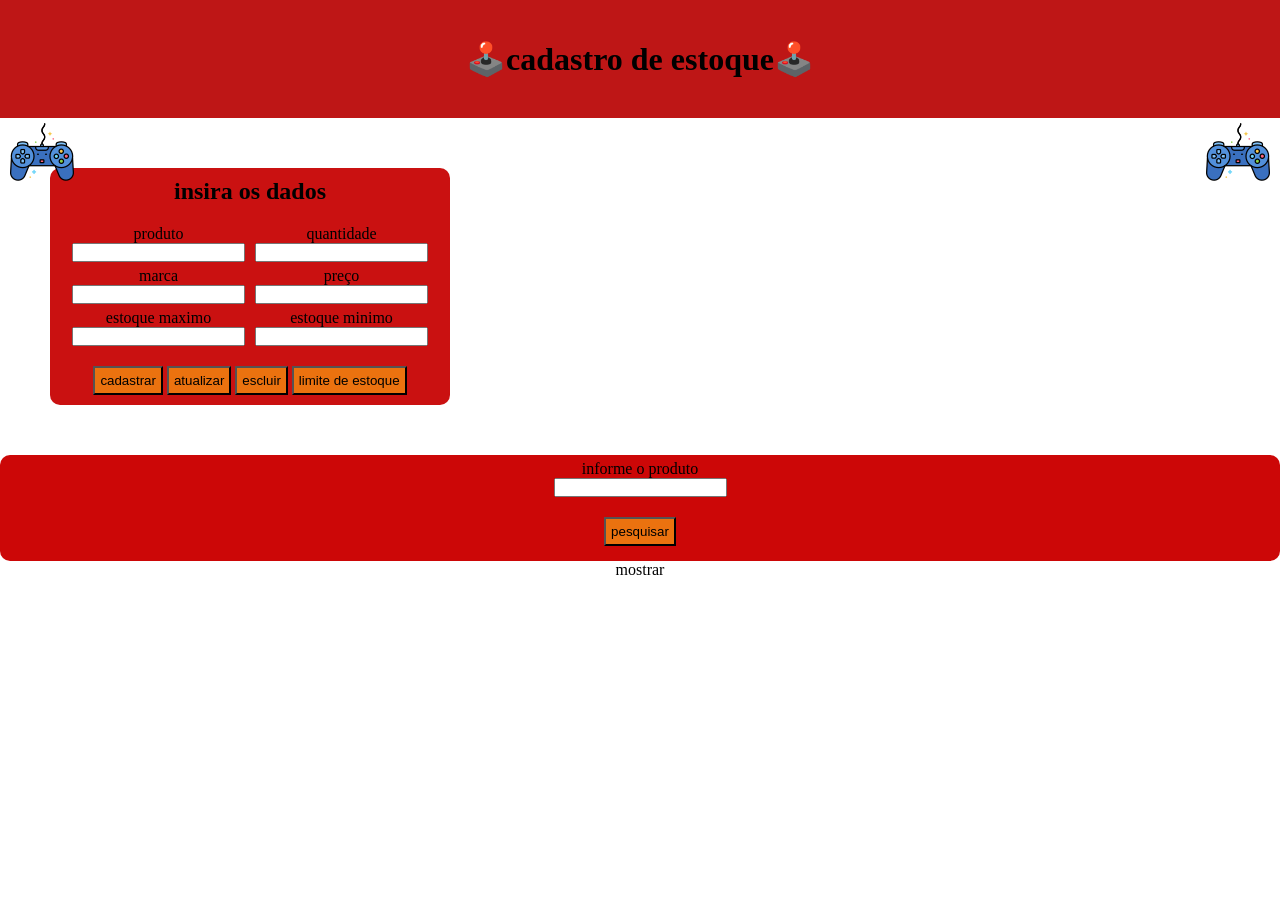
<file: cadastro de itens/index.html>
<!DOCTYPE html>
<html lang="pt-br">
<head>
    <meta charset="UTF-8">
    <meta name="viewport" content="width=device-width, initial-scale=1.0">
    <link rel="stylesheet" href="style.css">
    <title>cadastro d estoque</title>
</head>
 <body>
    <h1>🕹️cadastro de estoque🕹️</h1>
    <div id="todos">
      <h2>insira os dados</h2>
      <div id="caracteristicas">
        <div>
          <div class="informacoes">
             <label for="">produto</label>
             <input id="input-produto" type="text">
          </div>

          <div class="informacoes">
             <label for="">marca</label>
             <input id="input-marca" type="text">
          </div>

          <div class="informacoes">
            <label for="">estoque maximo</label>
            <input id="input-maximo" type="number">
          </div>
        </div>

        <div>
            <div class="informacoes">
             <label for="">quantidade</label>
             <input id="input-quantidade" type="number">
            </div>

            <div class="informacoes">
             <label for="">preço</label>
             <input id="input-preco" type="number">
            </div>

            <div class="informacoes">
              <label for="">estoque minimo</label>
              <input id="input-minimo" type="number">
            </div>
        </div>
      </div>

      <div id="esconderID">
        <label for="">id</label>
        <input id="IDunico" type="text">
      </div>

      <div>
        <button onclick="cadastrarproduto()">cadastrar</button>
        <button onclick="atualizar()">atualizar</button>
        <button onclick="escluir()">escluir</button>
        <button onclick=" MinimoMaximo()">limite de estoque</button>
      </div>
    </div>

    <div id="manipularestoque">
      <div id="manipularproduto">
       <label for="">informe o produto</label>
       <input id="informarproduto" type="text">
      </div>

     <div id="botoes">
       <button onclick="pesquisar()">pesquisar</button>
     </div>
    </div>

    <output id="visualizar">mostrar</output>

   <div id="imagem1">
    <img src="jogos.png" alt="">
   </div>

   <div id="imagem2">
    <img src="jogos.png" alt="">
   </div>
    


    <script src="script.js"></script>
 </body>
</html>


<!-- posição absoluta: para mover imagens -->
</file>
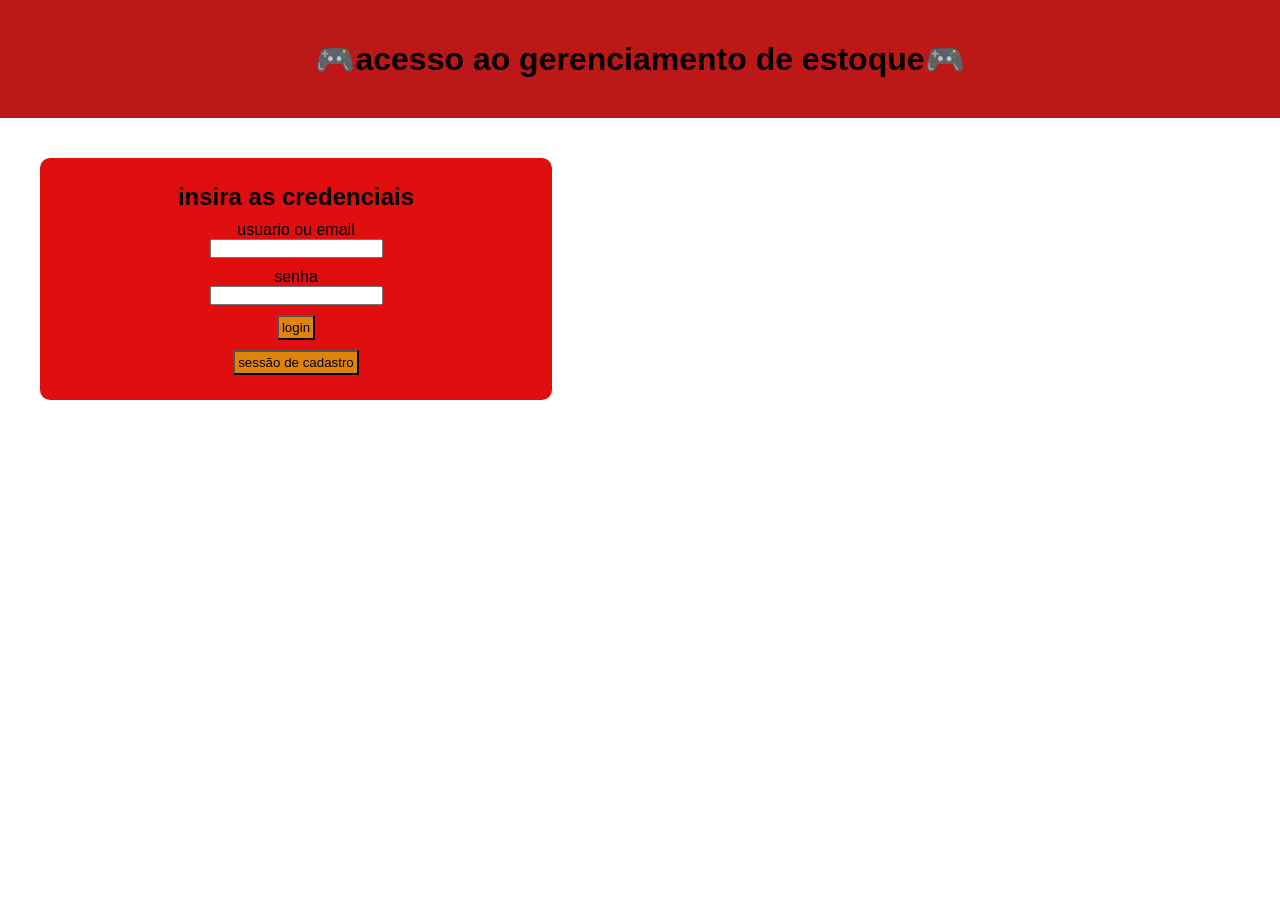
<file: cadastro de login/index.html>
<!DOCTYPE html>
<html lang="pt-br">
<head>
    <meta charset="UTF-8">
    <meta name="viewport" content="width=device-width, initial-scale=1.0">
    <link rel="stylesheet" href="style.css">
    <title>Document</title>
</head>
<body>
  <h1>🎮acesso ao gerenciamento de estoque🎮</h1>

  <div id="informacoes">
    <h2>insira as credenciais</h2>

    <div class="dadosDelogin">
      <label for="">usuario ou email</label>
      <input type="text" name="" id="input-usuario">
    </div>

    <div class="dadosDelogin">
      <label for="">senha</label>
      <input type="text" name="" id="input-senha">
    </div>

    <div id="botoesdologin" class="dadosDelogin">
      <button onclick="login()">login</button>
      <button onclick="abrircadastro()">sessão de cadastro</button>
    </div>
  </div>

  <div id="escondercadastro">
    <div class="dadosDecadastro">
      <h2>insira os dados</h2>
    </div>
     
    <div class="dadosDecadastro">
      <label for="">crie um usuario</label>
      <input id="usuariocd" type="text">
    </div>

    <div class="dadosDecadastro">
     <label for="">crie um email</label>
     <input id="emailcd" type="text">
    </div>

    <div class="dadosDecadastro">
      <label for="">crie uma senha</label>
      <input id="senhacd" type="text">
    </div>

    <div id="botoesdocadastro" class="dadosDecadastro">
      <button onclick="cadastrar()">cadastrar</button>
      <button onclick="fecharcadastro()">fechar cadastro</button>
    </div>
  </div>

  <script src="script.js"></script>
</body>
</html>
</file>
<file: cadastro de itens/style.css>
* {
  margin: 0;
  padding: 0;
  box-sizing: border-box;
 }

 /*h1: mauda a cor para vermenho, alinha o texto no centro da página e distancia o texto da borda marcada pela cor.  */
 h1{ 
  background-color: rgb(190, 22, 22);
  text-align: center;
  padding: 40px;
  /* margin: 5px; */
 }


/* h2{ */
  /* text-align: center; */
/* } */

/*todos: pega todos os elementos que estão dentro dessa div alinha eles no centro da pagina e altera a posição deles. 
elementos: h2, div caracteristicas, div do ID, div dos botões. */
 #todos{
  justify-self: center;
  display: flex;
  flex-direction: column;
  /* justify-content: center; */
  align-items: center;
  background-color: rgba(201, 9, 9, 0.966);
  margin: 50px;
  padding: 10px;
  width: 400px;
  border-radius: 10px;
 }
 
/* caracteristicas: pega os 6 inputs com classe informacoes e faz uma coluna com 3 inputs e outra coluna com 3 inputs
 e depois coloca coloca uma coluna do lado da outra. também afasta as colunas dos outros elementos dentro da área vermelha. */
#caracteristicas{
  display: flex;
  margin: 15px;
}

.informacoes{
  display: flex; 
  flex-direction: column;
  align-items: center;
  margin: 5px;
}

#manipularestoque{
  justify-self: center;
  background-color: rgb(204, 7, 7);
  border-radius: 10px;
  display: flex;
  flex-direction: column;
  align-items: center;
}

#manipularproduto{
  padding: 5px;
  display: flex;
  flex-direction: column;
  align-items: center;

}

#botoes{
  padding: 15px;
}


#visualizar{
  display: flex;
  justify-content: center;
  flex-wrap: wrap;
  

}


.card-produtos{
  background-color: rgb(228, 98, 11);
  width: 11%;
  margin: 20px;
  padding: 40px;
  border-radius: 10px;
}

#esconderID{
  display: none;
}

button{
  background-color: rgb(235, 114, 15);
  padding: 5px;
}

button:hover{
  transform:scale(1.2) ;
}


#imagem1{
  position: absolute;
  top:120px;
  left: 10px;
}

#imagem2{
  position: absolute;
  top: 120px;
  /* left: 1140px; */
  right: 10px;
}
</file>
<file: cadastro de login/style.css>
* {
  margin: 0;
  padding: 0;
  box-sizing: border-box;
  font-family:Arial, Helvetica, sans-serif;
 }

h1{
    background-color: rgb(189, 24, 24);
    text-align: center;
    padding: 40px;
}


#informacoes{
    margin: 40px;
    justify-self: center; 
    background-color: rgb(224, 14, 14);  /* muda a cor do meu campo informacoes */
    width: 40%; /* meu campo informacoes ocupa uma parte da página */
    display: flex; 
    flex-direction: column;
    align-items: center;
    gap: 10px; /*distancia as divs */
    padding: 25px;
    border-radius: 10px; /* altera as bordas do meu campo informacoes */
}
   

.dadosDelogin{
    display: flex;
    flex-direction: column;
    justify-content: center;
    align-items: center;
}


#escondercadastro{
    display: none;
    justify-self: center;
    background-color: rgb(221, 12, 12);
    border-radius: 10px;
    padding: 20px;
}

.dadosDecadastro{
    display: flex;
    flex-direction: column;
    align-items: center;
    margin: 5px;
    padding: 5px;
    
}

#botoesdologin{ 
    gap: 10px; /*distancia os botoes */
}

#botoesdocadastro{ 
    gap: 10px; /*distancia os botoes */
}  

button{
    padding: 3px;
    background-color: rgb(224, 131, 9);
}

button:hover{
    transform:scale(1.2) ;
}




/* gap distancia dois elementos. exemplo: duas divs ou dois botoes. */
/*distancia os botoes */
</file>
